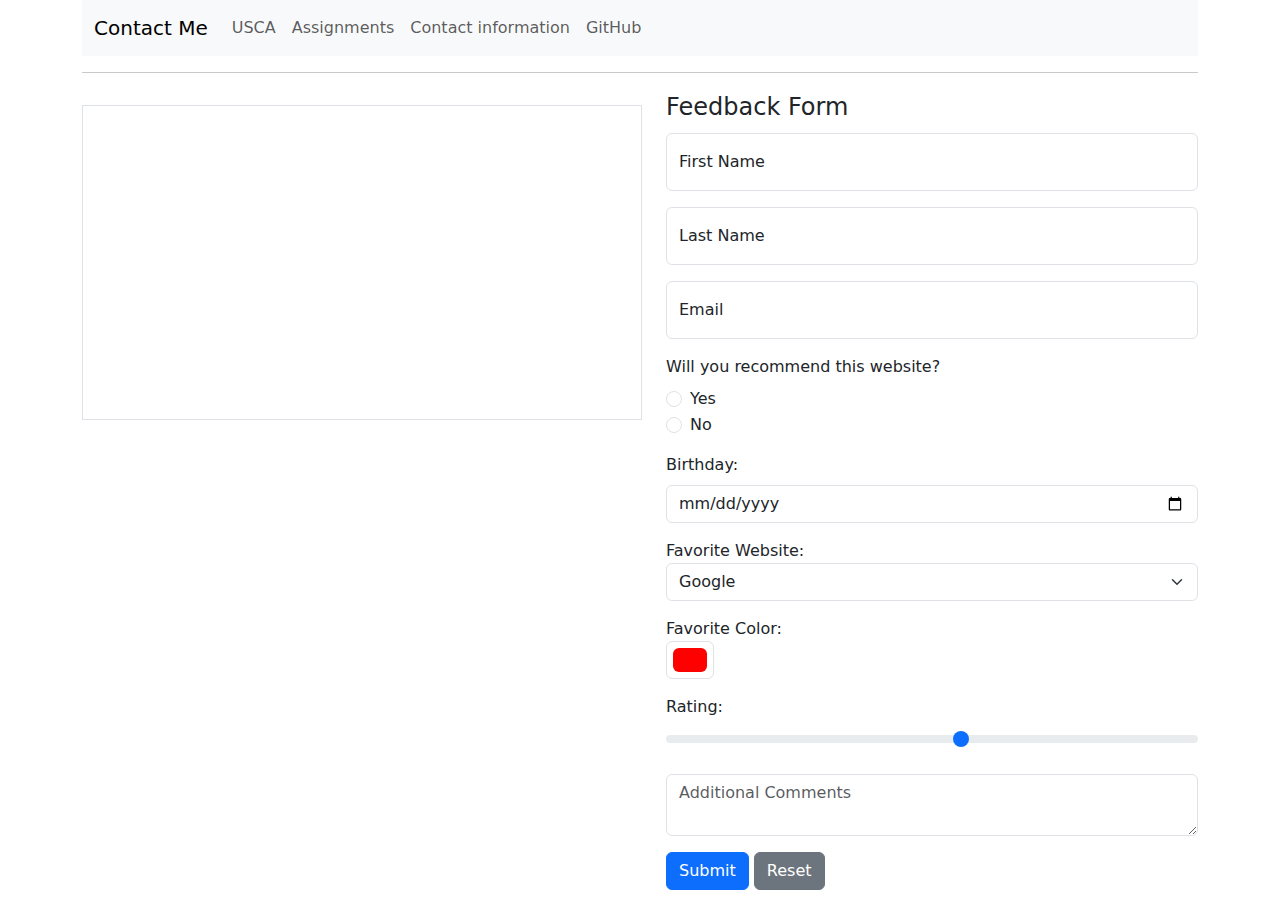
<file: ContactMe.html>
<!DOCTYPE html>
<html lang="en">

<head>
    <title>Contact Me</title>
    <link href="https://cdn.jsdelivr.net/npm/bootstrap@5.3.3/dist/css/bootstrap.min.css" rel="stylesheet"
        integrity="sha384-QWTKZyjpPEjISv5WaRU9OFeRpok6YctnYmDr5pNlyT2bRjXh0JMhjY6hW+ALEwIH" crossorigin="anonymous">
</head>

<body>
    <div class="container">
        <div class="row">
            <div class="col">
                <nav class="navbar navbar-expand-lg bg-body-tertiary">
                    <div class="container-fluid">
                        <a class="navbar-brand" href="#">Contact Me</a>
                        <button class="navbar-toggler" type="button" data-bs-toggle="collapse"
                            data-bs-target="#navbarSupportedContent" aria-controls="navbarSupportedContent"
                            aria-expanded="false" aria-label="Toggle navigation">
                            <span class="navbar-toggler-icon"></span>
                        </button>
                        <div class="collapse navbar-collapse" id="navbarSupportedContent">
                            <ul class="navbar-nav me-auto mb-2 mb-lg-0">
                                <li class="nav-item">
                                    <a class="nav-link" href="https://www.usca.edu/">USCA</a>
                                </li>
                                <li class="nav-item">
                                    <a class="nav-link" href="index.html#assignments">Assignments</a>
                                </li>
                                <li class="nav-item">
                                    <a class="nav-link" href="index.html#address">Contact information</a>
                                </li>
                                <li class="nav-item">
                                    <a class="nav-link" href="https://github.com/zt64">GitHub</a>
                                </li>
                            </ul>
                        </div>
                    </div>
                </nav>
            </div>
        </div>

        <hr>

        <div class="row">
            <div class="col">
                <iframe class="mt-3 border round-5" width="560" height="315"
                    src="https://www.youtube.com/embed/pQN-pnXPaVg?si=N4LS3ITFkfcdgCoy" title="YouTube video player"
                    allow="accelerometer; autoplay; clipboard-write; encrypted-media; gyroscope; picture-in-picture; web-share"
                    referrerpolicy="strict-origin-when-cross-origin" allowfullscreen></iframe>

            </div>

            <div class="col">
                <h1 class="d-none">Feedback form</h1>

                <form name="feedback" method="post">
                    <fieldset>
                        <legend>Feedback Form</legend>

                        <div class="form-floating mb-3">
                            <label for="fname">First Name</label>
                            <input class="form-control" type="text" id="fname" name="fname" placeholder="anonymous"
                                required>
                        </div>

                        <div class="form-floating mb-3">
                            <label for="lname">Last Name</label>
                            <input class="form-control" type="text" id="lname" name="lname" placeholder="anonymous"
                                required>
                        </div>

                        <div class="form-floating mb-3">
                            <label for="email">Email</label>
                            <input class="form-control" type="email" id="email" name="email"
                                placeholder="name@domain.com" required>
                        </div>

                        <div class="mb-3">
                            <label class="form-label">Will you recommend this website?</label>

                            <div class="form-check">
                                <input class="form-check-input" type="radio" name="flexRadioDefault" id="yes">
                                <label class="form-check-label" for="flexRadioDefault1">
                                    Yes
                                </label>
                            </div>
                            <div class="form-check">
                                <input class="form-check-input" type="radio" name="flexRadioDefault" id="no">
                                <label class="form-check-label" for="flexRadioDefault1">
                                    No
                                </label>
                            </div>
                        </div>

                        <div class="mb-3">
                            <label class="form-label" for="birthday">Birthday:</label>
                            <input class="form-control form-control-date" type="date" id="birthday" name="birthday"
                                required>
                        </div>

                        <div class="mb-3">
                            <label for="favorite_website">Favorite Website:</label>
                            <select class="form-select" id="favorite_website" required>
                                <option value="google" selected>Google</option>
                                <option value="facebook">Facebook</option>
                                <option value="twitter">Twitter</option>
                                <option value="time">Time</option>
                                <option value="youtube">YouTube</option>
                            </select>
                        </div>

                        <div class="mb-3">
                            <label for="favorite_color">Favorite Color:</label>
                            <input class="form-control form-control-color" type="color" id="favorite_color"
                                name="favorite_color" value="#ff0000">
                        </div>

                        <div class="mb-3">
                            <label class="form-label" for="rating">Rating:</label>
                            <input class="form-range" type="range" id="rating" name="rating" min="1" max="10">
                        </div>

                        <div class="mb-3">
                            <textarea class="form-control" id="comments" name="comments"
                                placeholder="Additional Comments"></textarea>
                        </div>

                        <div>
                            <button class="btn btn-primary mb-3" type="submit">Submit</button>
                            <button class="btn btn-secondary mb-3" type="reset">Reset</button>
                        </div>
                    </fieldset>
                </form>
            </div>
        </div>
    </div>

    <script src="https://cdn.jsdelivr.net/npm/@popperjs/core@2.11.8/dist/umd/popper.min.js"
        integrity="sha384-I7E8VVD/ismYTF4hNIPjVp/Zjvgyol6VFvRkX/vR+Vc4jQkC+hVqc2pM8ODewa9r"
        crossorigin="anonymous"></script>
    <script src="https://cdn.jsdelivr.net/npm/bootstrap@5.3.3/dist/js/bootstrap.min.js"
        integrity="sha384-0pUGZvbkm6XF6gxjEnlmuGrJXVbNuzT9qBBavbLwCsOGabYfZo0T0to5eqruptLy"
        crossorigin="anonymous"></script>
</body>

</html>
</file>
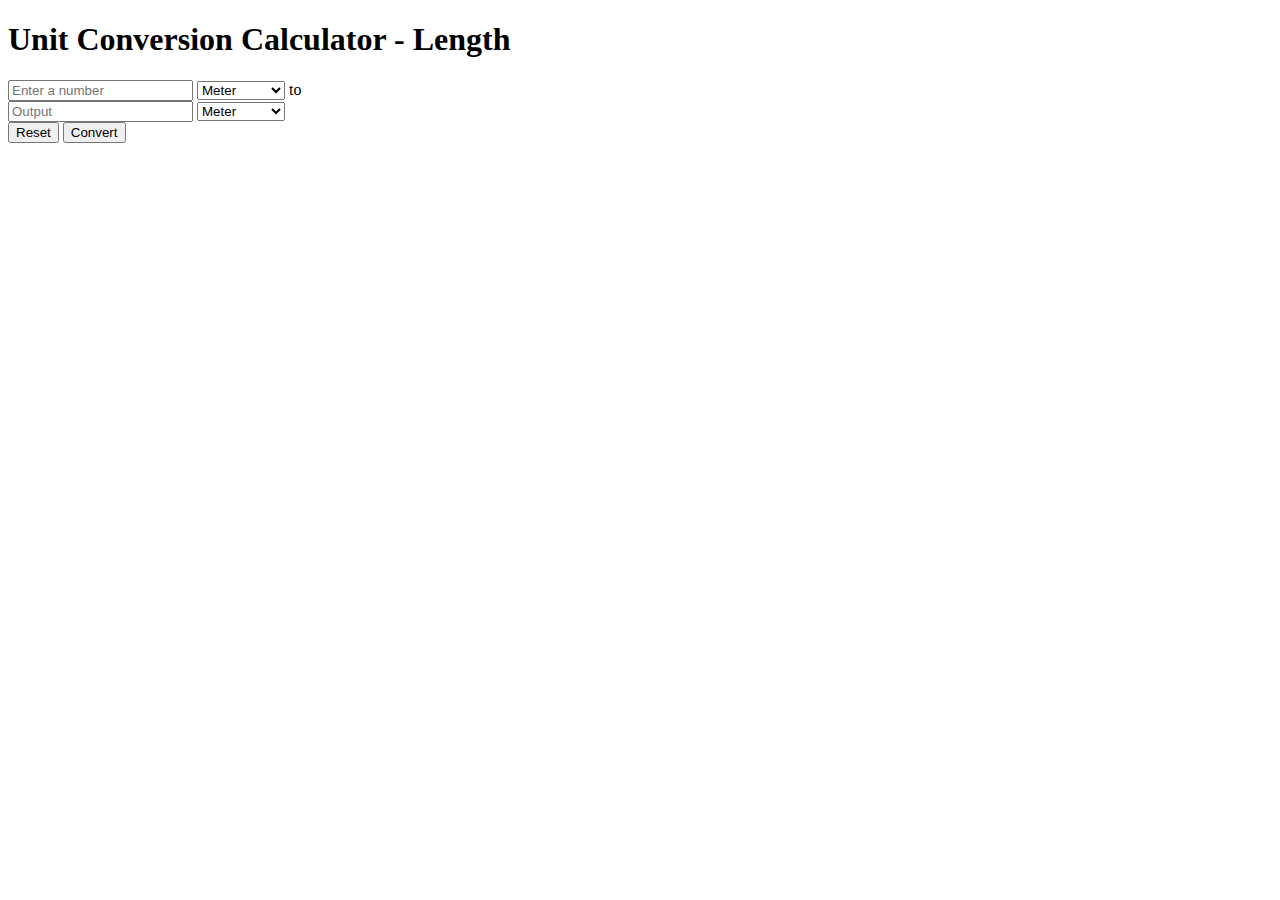
<file: conversion.html>
<!DOCTYPE html>
<html lang="en">

<head>
    <title>Unit Conversion Calculator</title>
</head>

<body>
    <div>
        <h1>Unit Conversion Calculator - Length</h1>
        <div id="conversionForm">
            <div>
                <input id="input" type="number" step="0.01" name="value-i" placeholder="Enter a number">
                <select id="unit" name="unit-i" required>
                    <option value="m" selected>Meter</option>
                    <option value="km">Kilometer</option>
                    <option value="cm">Centimeter</option>
                    <option value="mm">Millimeter</option>
                    <option value="mi">Mile</option>
                    <option value="yd">Yard</option>
                    <option value="ft">Foot</option>
                    <option value="in">Inch</option>
                </select>
                <label for="unit">to</label>
            </div>

            <div>
                <input id="output" type="number" step="0.01" name="value-o" placeholder="Output">
                <select id="outputUnit" name="unit-o" required>
                    <option value="m" selected>Meter</option>
                    <option value="km">Kilometer</option>
                    <option value="cm">Centimeter</option>
                    <option value="mm">Millimeter</option>
                    <option value="mi">Mile</option>
                    <option value="yd">Yard</option>
                    <option value="ft">Foot</option>
                    <option value="in">Inch</option>
                </select>
            </div>
            <div>
                <button id="reset" type="reset">Reset</button>
                <button id="convert" type="submit">Convert</button>
            </div>
        </div>

        <script>
            const inputE = document.getElementById("input");
            const outputE = document.getElementById("output");
            const inputUnitE = document.getElementById("unit");
            const outputUnitE = document.getElementById("outputUnit");

            function updateOutputValues() {
                outputE.value = convertUnitToUnit(parseFloat(inputE.value), inputUnitE.value, outputUnitE.value);
            }

            function updateInputValues() {
                inputE.value = convertUnitToUnit(parseFloat(outputE.value), outputUnitE.value, inputUnitE.value);
            }

            inputE.addEventListener("input", updateOutputValues);
            outputE.addEventListener("input", updateInputValues);
            inputUnitE.addEventListener("change", updateOutputValues);
            outputUnitE.addEventListener("change", updateInputValues);

            function convertUnitToUnit(value, unit, targetUnit) {
                let meters;

                // If the units are the same, return the value
                if (unit === targetUnit) return value;

                switch (unit) {
                    case "m":
                        meters = value;
                        break;
                    case "km":
                        meters = value * 1000;
                        break;
                    case "cm":
                        meters = value / 100;
                        break;
                    case "mm":
                        meters = value / 1000;
                        break;
                    case "mi":
                        meters = value * 1609.34;
                        break;
                    case "yd":
                        meters = value * 0.9144;
                        break;
                    case "ft":
                        meters = value * 0.3048;
                        break;
                    case "in":
                        meters = value * 0.0254;
                        break;
                    default:
                        meters = value;
                }

                switch (targetUnit) {
                    case "m":
                        return meters;
                    case "km":
                        return meters / 1000;
                    case "cm":
                        return meters * 100;
                    case "mm":
                        return meters * 1000;
                    case "mi":
                        return meters / 1609.34;
                    case "yd":
                        return meters / 0.9144;
                    case "ft":
                        return meters / 0.3048;
                    case "in":
                        return meters / 0.0254;
                    default:
                        return meters;
                }
            }
        </script>
    </div>
</body>

</html>
</file>
